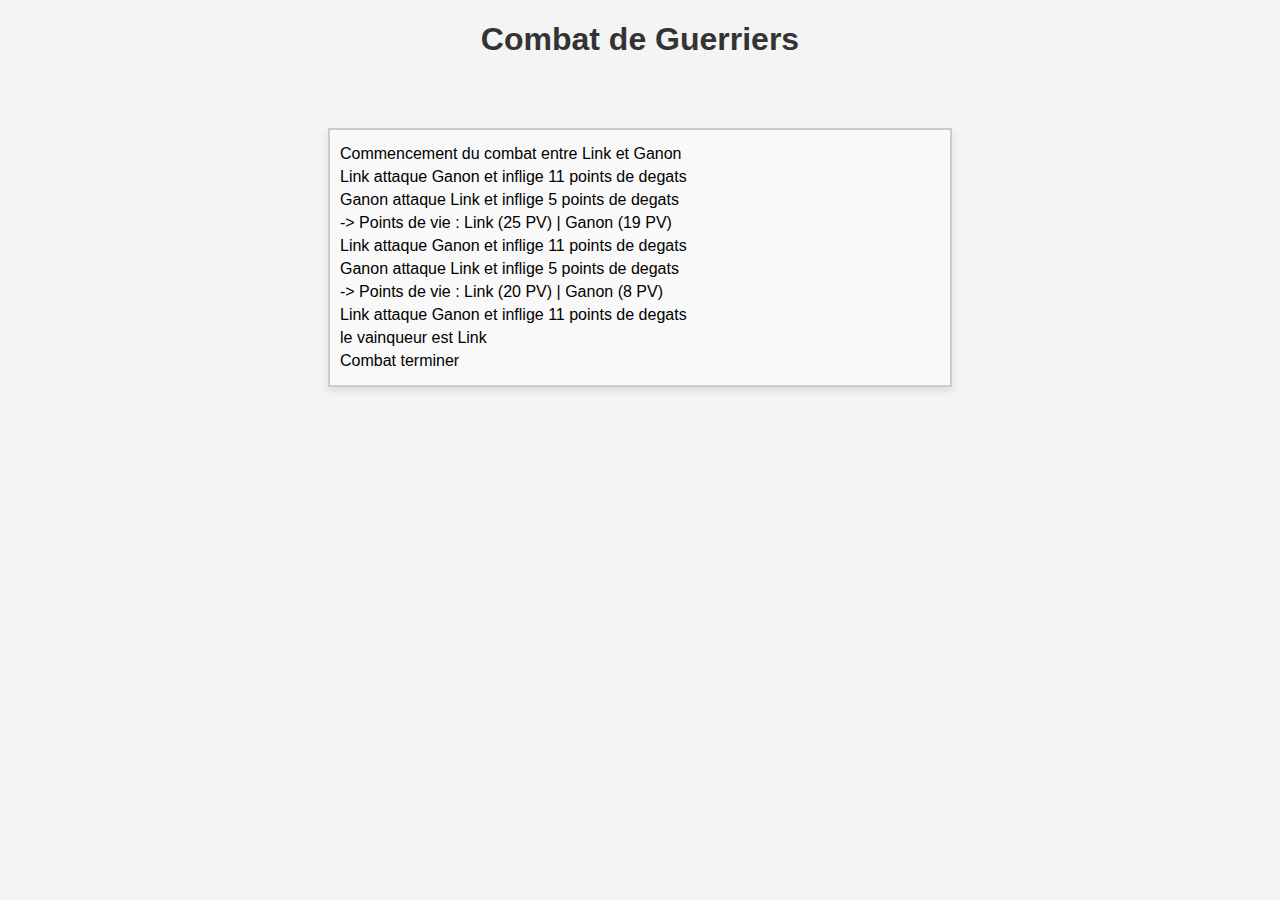
<file: Exercice simulation de combat/index.HTML>
<!DOCTYPE html>
<html lang="fr">
<head>
  <meta charset="UTF-8">
  <meta name="viewport" content="width=device-width, initial-scale=1.0">
  <title>Combat de Guerriers</title>
  <link rel="stylesheet" href="style.css">
</head>
<body>
  <h1>Combat de Guerriers</h1>
  <div id="log"></div>
  <script src="exercice.js"></script>
</body>
</html>
</file>
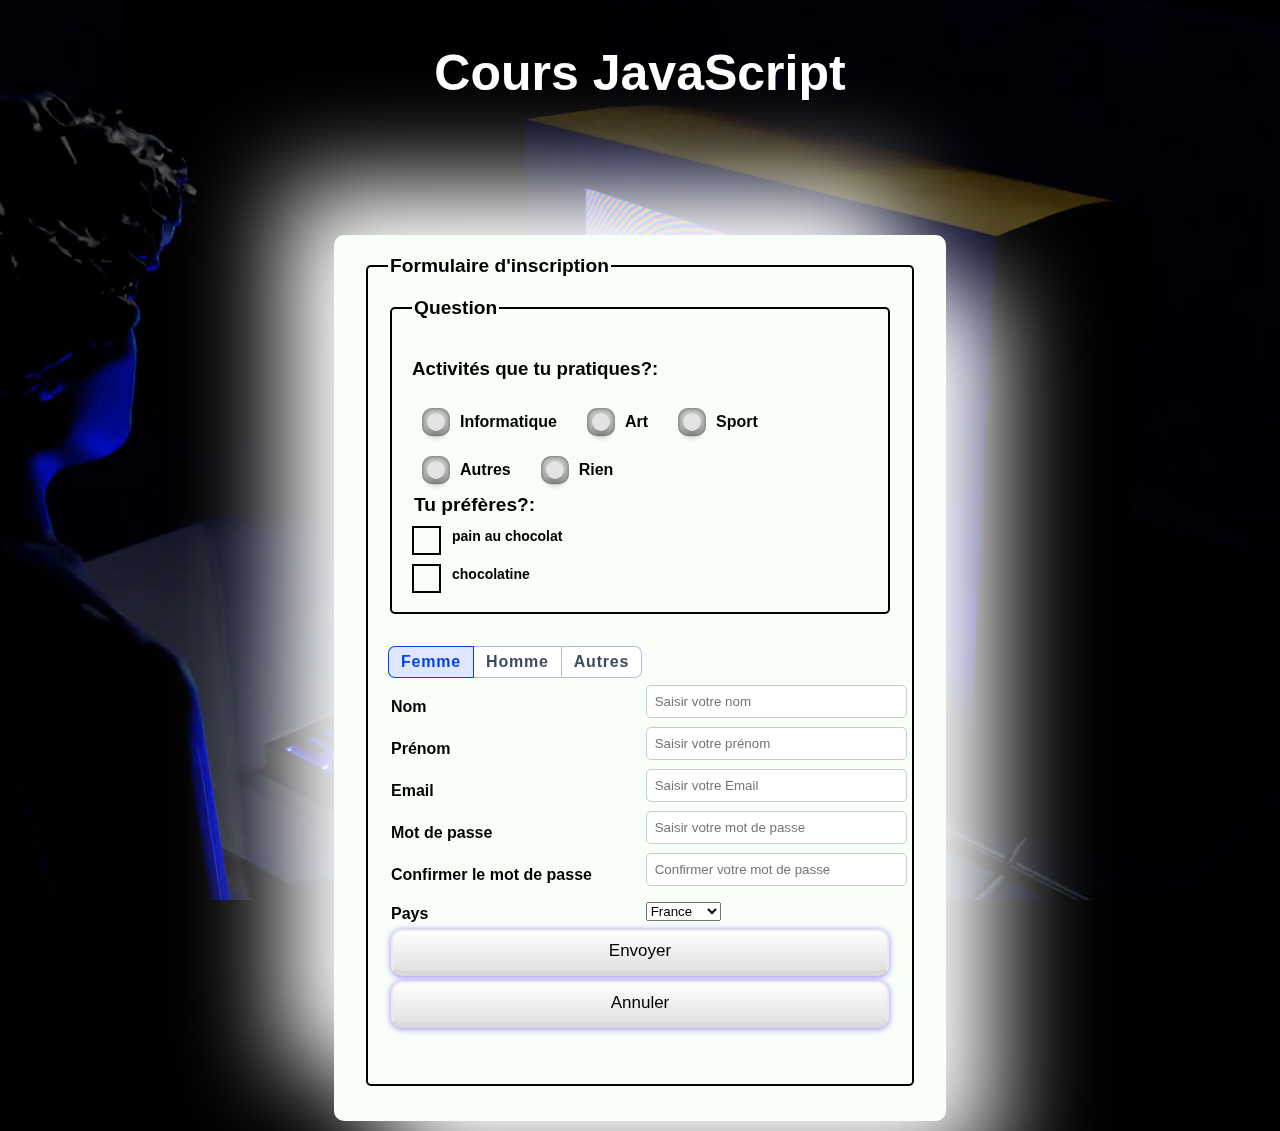
<file: formulaire inscription/index.html>
<!DOCTYPE html>
<html lang="en">
<head>
    <meta charset="UTF-8">
    <meta name="viewport" content="width=device-width, initial-scale=1.0">
    <link rel="stylesheet" href="style.css">
    <title>Formulaire d'inscription</title>
</head>
<body>
    <h1 id="titre-principal">Cours JavaScript</h1>
    <div id="texte-dynamique" style="display: none;">Vas-y donne tout tes informations...</div>
    <div class="video-background-wrapper">
      <video id="backgroundVideo" class="video-background" autoplay muted loop>
          <source src="0000-0080.mp4" type="video/mp4">
      </video>
  </div>
    <form id="myForm">
        <fieldset>
            <legend>Formulaire d'inscription</legend>
            <table>
                <tr>
                    <td><label for="nom">Nom</label></td>
                    <td><input id="nom" type="text" placeholder="Saisir votre nom"></td>
                </tr>
                <tr>
                    <td><label for="prenom">Prénom</label></td>
                    <td><input id="prenom" type="text" placeholder="Saisir votre prénom"></td>
                </tr>
                <tr>
                    <td><label for="email">Email</label></td>
                    <td><input id="email" type="email" placeholder="Saisir votre Email"></td>
                </tr>
                <tr>
                    <td><label for="password">Mot de passe</label></td>
                    <td><input id="password" type="password" placeholder="Saisir votre mot de passe"></td>
                </tr>
                <tr>
                    <td><label for="confirm-password">Confirmer le mot de passe</label></td>
                    <td><input id="confirm-password" type="password" placeholder="Confirmer votre mot de passe"></td>
                </tr>

            <td><label for="pays">Pays</label></td>
            <td>
                <select id="pays">
                    <option>France</option>
                    <option>Russie</option>
                    <option>Chine</option>
                    <option>Japon</option>
                    <option>Espagne</option>
                    <option>Italie</option>
                </select>
            </td>

            <fieldset>
            <legend>Question</legend>
            <h3>Activités que tu pratiques?:</h3>
            <div class="checkbox-container">
                <div class="column">
                  <label class="checkbox">
                    <input type="checkbox" name="qcm" value="informatique">
                    <span class="checkmark"></span>
                    <span class="label">Informatique</span>
                  </label>
                  <label class="checkbox">
                    <input type="checkbox" name="qcm" value="art">
                    <span class="checkmark"></span>
                    <span class="label">Art</span>
                  </label>
                  <label class="checkbox">
                    <input type="checkbox" name="qcm" value="sport">
                    <span class="checkmark"></span>
                    <span class="label">Sport</span>
                  </label>
                </div>
                <div class="column">
                  <label class="checkbox">
                    <input type="checkbox" name="qcm" value="autres">
                    <span class="checkmark"></span>
                    <span class="label">Autres</span>
                  </label>
                  <label class="checkbox">
                    <input type="checkbox" name="qcm" value="rien">
                    <span class="checkmark"></span>
                    <span class="label">Rien</span>
                  </label>
                </div>
              </div>
              <small class="error-msg"></small>
              

            <legend>Tu préfères?:</legend>
            <label class="checkbox-btn" id="unique-checkbox-btn">
              <input id="unique-checkbox" type="checkbox">
              <span class="checkmark"></span>
              <span class="checkbox-label">pain au chocolat</span>
            </label>
            <label class="checkbox-btn" id="unique-checkbox-btn">
              <input id="unique-checkbox" type="checkbox">
              <span class="checkmark"></span>
              <span class="checkbox-label">chocolatine</span>
            </label>
        </fieldset>
        <div class="mydict">
            <div class="mydict-container">
              <label>
                <input type="radio" name="radio" checked="">
                <span>Femme</span>
              </label>
              <label>
                <input type="radio" name="radio">
                <span>Homme</span>
              </label>
              <label>
                <input type="radio" name="radio">
                <span>Autres</span>
              </label>
            </div>
          </div>
          
                <tr>
                    <td colspan="2">
                    <input type="submit" value="Envoyer" class="styled-button">
                    <input type="reset" value="Annuler" class="styled-button">
                    </td>
                </tr>
            </table>
            <ul id="errorList" class="error-list"></ul>
        </fieldset>

    </form>
    <script src="app.js"></script>

</body>
</html>
</file>
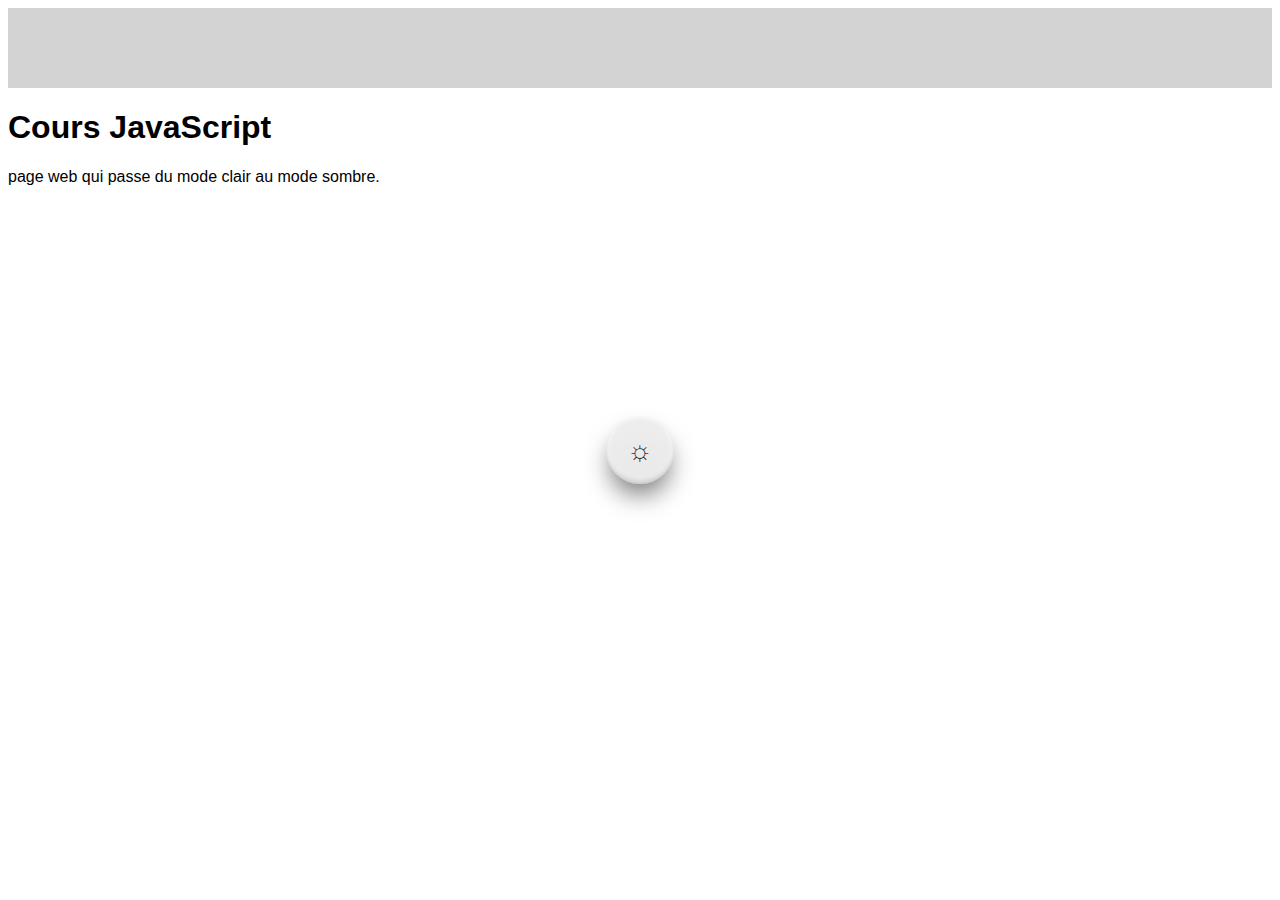
<file: le dark Mode/darkmod.html>
<!DOCTYPE html>
<html lang="fr">
<!-- Déclaration du type de document HTML5 et la langue de la page (français) -->

<head>
    <!-- Contient les métadonnées et les liens vers les ressources -->
    <meta charset="UTF-8">
    <!-- Définit le jeu de caractères en UTF-8 pour inclure tous les caractères spéciaux -->
    
    <meta name="viewport" content="width=device-width, initial-scale=1.0">
    <!-- Permet d'assurer une bonne mise en page responsive, avec une largeur d'écran égale à celle du périphérique -->
    
    <title>Exercice Dark Mode</title>
    <!-- Définit le titre de la page qui apparaîtra dans l'onglet du navigateur -->
    
    <link rel="stylesheet" href="style.css">
    <!-- Lien vers la feuille de style externe "style.css" pour appliquer les styles à la page HTML -->
</head>

<body>
    <!-- Début du corps de la page -->

    <div class="center-container">
        <!-- Conteneur principal centré pour placer les éléments au milieu de la page -->

        <header>
            <!-- Section d'en-tête de la page -->
            <div class="toggle">
                <!-- Conteneur du bouton de bascule pour activer le mode sombre -->
                
                <input type="checkbox" id="darkModeToggle">
                <!-- Case à cocher pour activer/désactiver le mode sombre. Elle sera utilisée dans le script JavaScript -->

                <span class="button"></span>
                <!-- Élément de bouton visuel associé au checkbox. Il servira d'interface utilisateur -->

                <label for="darkModeToggle" class="label">☼</label>
                <!-- Le label qui affiche l'icône du soleil "☼". Il est lié à la case à cocher grâce à l'attribut "for" -->
            </div>
        </header>

    </div>
    
    <h1>Cours JavaScript</h1>
    <!-- Titre principal de la page -->
    
    <p>page web qui passe du mode clair au mode sombre.</p>
    <!-- Description de la fonctionnalité de la page -->

    <script src="java.js"></script>
    <!-- Lien vers le fichier JavaScript "java.js" pour gérer le comportement du Dark Mode -->

</body>

</html>
</file>
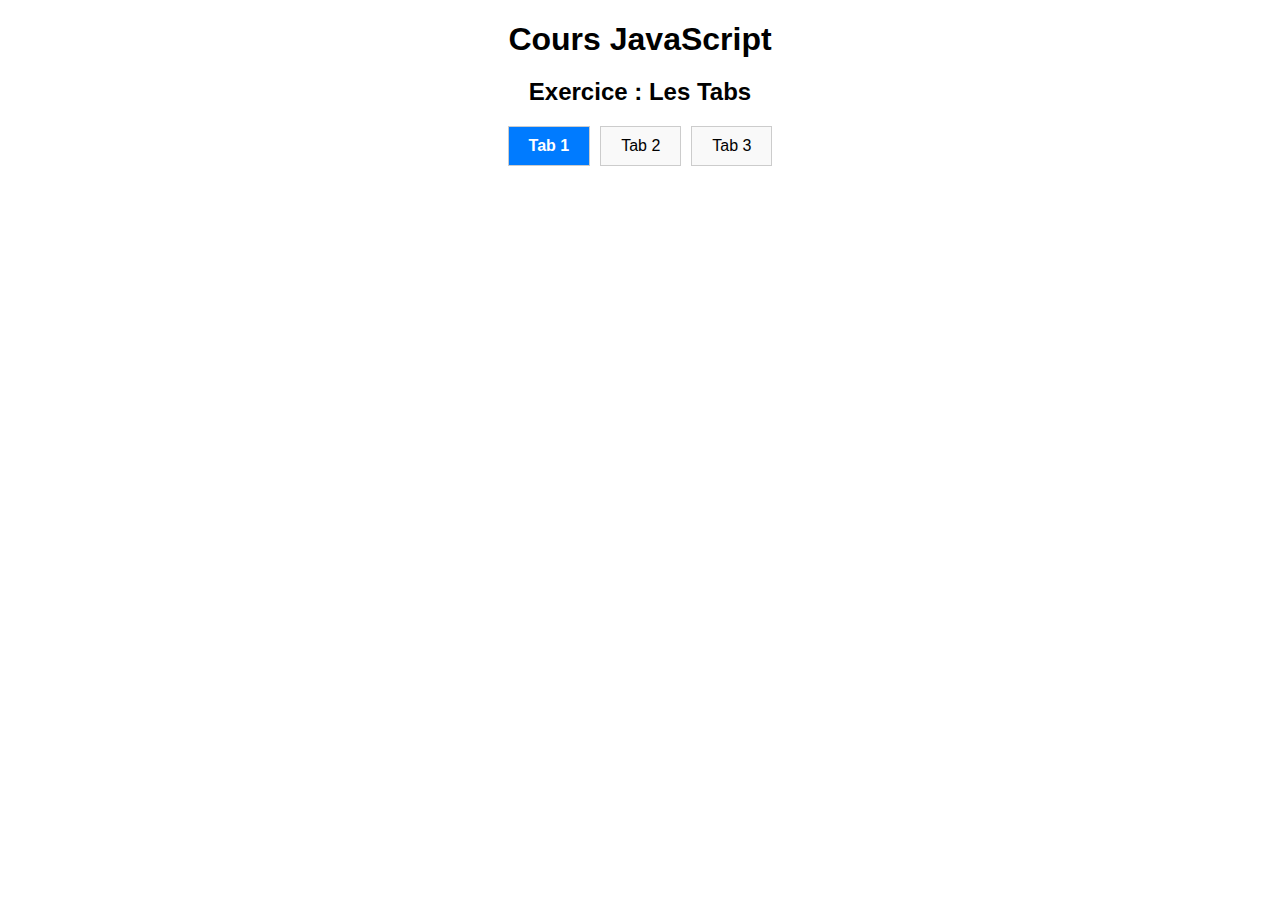
<file: tabs/tabs.html>
<!DOCTYPE html>
<html lang="fr">
<head>
    <meta charset="UTF-8">
    <meta name="viewport" content="width=device-width, initial-scale=1.0">
    <link rel="stylesheet" href="style1.css">
    <title>Exercice Tabs</title>
</head>
<body>
    <h1 id="titre-principal">Cours JavaScript</h1>

    <h2>Exercice : Les Tabs</h2>

    <!-- Liste des Tabs -->
    <ul class="tabs">
        <li class="tab tab-content1 tab-active">Tab 1</li>
        <li class="tab tab-content2">Tab 2</li>
        <li class="tab tab-content3">Tab 3</li>
    </ul>

    <!-- Contenus associés aux Tabs -->
    <div class="content content1 visible">Contenu 1</div>
    <div class="content content2">Contenu 2</div>
    <div class="content content3">Contenu 3</div>

    <!-- Lien vers le script JavaScript -->
    <script src="JS1.js"></script>
</body>
</html>
</file>
<file: Exercice simulation de combat/style.css>
body {
    font-family: Arial, sans-serif;
    margin: 0;
    height: 100vh;
    display: flex;
    flex-direction: column;
    align-items: center;
    background-color: #f4f4f4;
  }
  
  h1 {
    text-align: center;
    color: #333;
    margin-bottom: 20px;
  }
  
  #log {
    margin: 50px;
    border: 2px solid #ccc;
    padding: 10px;
    max-height: 600px;
    overflow-y: auto;
    background-color: #f9f9f9;
    width: 80%;
    max-width: 600px;
    box-shadow: 0 4px 8px rgba(0, 0, 0, 0.1);
  }
  
  .log-entry {
    margin: 5px 0;
  }
</file>
<file: formulaire inscription/style.css>
body {
  font-family: Arial, sans-serif;
  background-color: #000000;
  transition: background-color 0.9s ease;
  display: flex;
  flex-direction: column;
  justify-content: center;
  align-items: center;
  margin: 0;
  min-height: 100vh; /* S'assure que le contenu est centré verticalement */
  padding: 10px; /* Ajoute un espace pour éviter les débordements sur les petits écrans */
}


form {
  background: #f8fff8;
  box-shadow:  50px 50px 100px #ffffff,
  -50px -50px 100px #ffffff;
  padding: 20px 30px;
  border-radius: 10px;
  width: auto;
  margin-top: 100px;
}



fieldset {
  border: 2px solid #000000;
  border-radius: 5px;
  margin-bottom: 15px;
  width: 500px; /* Par défaut, occupe toute la largeur de son conteneur */
  max-width: 600px; /* Vous pouvez définir une limite pour la largeur maximale */
  padding: 20px; /* Ajouter de l'espace interne pour un aspect plus spacieux */
  box-sizing: border-box; /* Inclure les bordures et le padding dans la largeur totale */
  display: flex;
  flex-direction: column;
}


legend {
  font-size: 1.2em;
  font-weight: bold;
  color: #000000;
}




label {
  margin: 10px 0 5px;
  font-weight: bold;
  display: block; /* Affiche les étiquettes sur une nouvelle ligne */
}


input {
  width: 100%;
  padding: 8px;
  border: 1px solid #ccc;
  border-radius: 5px;
  margin-bottom: 5px;
}

input.error {
  border: 1px solid red;
  background-color: #ffe6e6;
}

input.success {
  border: 1px solid green;
  background-color: #e6ffe6;
}

ul.error-list {
  color: red;
  font-size: 0.9em;
  margin-top: 10px;
  list-style-type: square;
}

.content {
  display: none;
}

.content.active {
  display: block;
}

.error-list {
  color: red;
  font-size: 0.9em;
  margin-top: 10px;
  list-style-type: square;
}

input.error {
  border: 1px solid red;
  background-color: #ffe6e6;
}

input.success {
  border: 1px solid green;
  background-color: #e6ffe6;
}

.checkbox {
  display: flex;
  align-items: center;
  margin: 10px;
  font-family: Arial, sans-serif;
  color: black;
}

.checkbox-container {
  display: flex;
  flex-wrap: wrap;
  justify-content: space-between; /* Espace entre les colonnes */
  max-width: 600px; /* Limite la largeur du conteneur */
  margin: 0 auto; /* Centrer le conteneur */
}

.column {
  gap: 0px; /* Espacement entre les cases dans une colonne */
  display: flex;
  flex-direction: row;
}

.checkbox {
  display: flex;
  align-items: center;
  font-family: Arial, sans-serif;
  color: black;
}

.checkbox input {
  display: none;
}

.checkbox .checkmark {
  width: 28px;
  height: 28px;
  border-radius: 10px;
  background-color: #ffffff2b;
  box-shadow: rgba(0, 0, 0, 0.62) 0px 0px 5px inset, rgba(0, 0, 0, 0.21) 0px 0px 0px 24px inset,
              #22cc3f 0px 0px 0px 0px inset, rgba(224, 224, 224, 0.45) 0px 1px 0px 0px;
  cursor: pointer;
  margin-right: 10px;
  position: relative;
}

.checkbox .checkmark::after {
  content: "";
  width: 18px;
  height: 18px;
  border-radius: 10px;
  background-color: #e3e3e3;
  box-shadow: transparent 0px 0px 0px 2px, rgba(0, 0, 0, 0.3) 0px 6px 6px;
  position: absolute;
  top: 50%;
  left: 50%;
  transform: translate(-50%, -50%);
  transition: background-color 0.3s ease-in-out;
}

.checkbox input:checked + .checkmark {
  background-color: #6b9aff;
  box-shadow: rgba(0, 0, 0, 0.62) 0px 0px 5px inset, #6b9aff 0px 0px 0px 2px inset, #6b9aff 0px 0px 0px 24px inset,
              rgba(224, 224, 224, 0.45) 0px 1px 0px 0px;
}

.checkbox input:checked + .checkmark::after {
  background-color: white;
}

.checkbox .label {
  margin-right: 10px;
  user-select: none;
  font-weight: 700;
  cursor: pointer;
}


/* Styles pour les boutons */
.styled-button,
.styled-button:focus {
  font-size: 17px;
  padding: 10px 25px;
  border-radius: 0.7rem;
  background-image: linear-gradient(rgb(255, 255, 255), rgb(225, 225, 225));
  border: 2px solid rgb(235 235 235);
  border-bottom: 5px solid rgb(217 217 217);
  box-shadow: 0px 1px 6px 0px rgb(158, 129, 254);
  transform: translate(0, -3px);
  cursor: pointer;
  transition: 0.2s;
  transition-timing-function: linear;
}

.styled-button:active {
  transform: translate(0, 0);
  border-bottom: 2px solid rgb(50, 50, 50);
}



/* Styles spécifiques pour #unique-checkbox-btn */
#unique-checkbox-btn {
  display: block;
  position: relative;
  padding-left: 30px;
  margin-bottom: 10px;
  cursor: pointer;
  -webkit-user-select: none;
  -moz-user-select: none;
  -ms-user-select: none;
  user-select: none;
}

#unique-checkbox-btn input {
  position: absolute;
  opacity: 0;
  cursor: pointer;
  height: 0;
  width: 0;
}

#unique-checkbox-btn label {
  cursor: pointer;
  font-size: 14px;
}

#unique-checkbox-btn .checkmark {
  position: absolute;
  top: 0;
  left: 0;
  height: 25px;
  width: 25px;
  border: 2.5px solid #000000;
  transition: .2s linear;
}

#unique-checkbox-btn input:checked ~ .checkmark {
  background-color: transparent;
}

#unique-checkbox-btn .checkmark:after {
  content: "";
  position: absolute;
  visibility: hidden;
  opacity: 0;
  left: 50%;
  top: 40%;
  width: 10px;
  height: 14px;
  border: 2px solid #0ea021;
  filter: drop-shadow(0px 0px 10px #0ea021);
  border-width: 0 2.5px 2.5px 0;
  transition: .2s linear;
  transform: translate(-50%, -50%) rotate(-90deg) scale(0.2);
}

#unique-checkbox-btn input:checked ~ .checkmark:after {
  visibility: visible;
  opacity: 1;
  transform: translate(-50%, -50%) rotate(0deg) scale(1);
  animation: pulse 1s ease-in;
}

#unique-checkbox-btn input:checked ~ .checkmark {
  transform: rotate(45deg);
  border: none;
}
/* Espacement pour l'étiquette de la checkbox */
#unique-checkbox-btn .checkbox-label {
  margin-left: 10px; /* Ajustez la valeur pour l'espacement désiré */
  font-size: 14px; /* Ajustez si nécessaire */
  vertical-align: middle; /* Aligne le texte avec la checkbox */
  cursor: pointer; /* Ajoute un pointeur sur l'étiquette */
}

@keyframes pulse {
  0%,
  100% {
    transform: translate(-50%, -50%) rotate(0deg) scale(1);
  }
  50% {
    transform: translate(-50%, -50%) rotate(0deg) scale(1.6);
  }
}

.mydict:focus {
  outline: 0;
  border-color: #2260ff;
  box-shadow: 0 0 0 4px #b5c9fc;
}

.mydict div.mydict-container {
  display: flex;
  flex-wrap: wrap;
  margin-top: 0.5rem;
  justify-content: flex-start;
}

.mydict input[type="radio"] {
  clip: rect(0 0 0 0);
  clip-path: inset(100%);
  height: 1px;
  overflow: hidden;
  position: absolute;
  white-space: nowrap;
  width: 1px;
}

.mydict input[type="radio"]:checked + span {
  box-shadow: 0 0 0 0.0625em #0043ed;
  background-color: #dee7ff;
  z-index: 1;
  color: #0043ed;
}

.mydict label span {
  display: block;
  cursor: pointer;
  background-color: #fff;
  padding: 0.375em .75em;
  position: relative;
  margin-left: .0625em;
  box-shadow: 0 0 0 0.0625em #b5bfd9;
  letter-spacing: .05em;
  color: #3e4963;
  text-align: center;
  transition: background-color .5s ease;
}

.mydict label:first-child span {
  border-radius: .375em 0 0 .375em;
}

.mydict label:last-child span {
  border-radius: 0 .375em .375em 0;
}

h1#titre-principal {
  font-size: 50px;
  color: #ffffff;
  transition: color 0.1s ease; /* Transition pour une animation fluide */
}

/* Conteneur pour la vidéo d'arrière-plan */
.video-background-wrapper {
  position: fixed;
  top: 0;
  left: 0;
  width: 100%;
  height: 100%;
  overflow: hidden;
  z-index: -10; /* Place la vidéo derrière tout le contenu */
}

/* Style de la vidéo */
.video-background {
  position: absolute;
  transition: opacity 0.5s ease-in-out; /* Transition fluide */
  top: 50%;
  left: 50%;
  transform: translate(-50%, -50%);
  min-width: 100%;
  min-height: 100%;
  width: auto;
  height: auto;
  object-fit: cover; /* Permet à la vidéo de couvrir toute la zone */
}

.video-background-hidden {
  opacity: 0; /* Cache la vidéo lorsqu'elle est masquée */
}

#texte-dynamique {
  font-size: 50px;
  color: rgb(255, 255, 255); /* Vous pouvez changer la couleur à votre goût */
  font-weight: bold;
  text-align: center;
  position: absolute;
  top: 17%;
  left: 50%;
  transform: translate(-50%, -50%);
  display: none; /* Caché au départ */
  animation: vibration 0.1s infinite alternate; /* Animation de vibration */
}

/* Animation de vibration */
@keyframes vibration {
    0% { transform: translate(-50%, -50%) rotate(0deg); }
    25% { transform: translate(-50%, -50%) rotate(2deg); }
    50% { transform: translate(-50%, -50%) rotate(-2deg); }
    75% { transform: translate(-50%, -50%) rotate(2deg); }
    100% { transform: translate(-50%, -50%) rotate(0deg); }
}
</file>
<file: le dark Mode/style.css>
/* Style par défaut (mode clair) */
body {
  background-color: white; /* Fond blanc en mode clair */
  color: black; /* Texte noir en mode clair */
  font-family: Arial, sans-serif; /* Police d'écriture */
  transition: background-color 0.3s, color 0.3s; /* Transition douce pour les changements de couleurs */
}

header {
  background-color: lightgray; /* Fond gris clair pour l'en-tête */
  padding: 40px; /* Espacement autour du contenu de l'en-tête */
  text-align: right; /* Aligne le texte à droite */
}

/* Mode sombre */
body.dark-mode {
  background-color: #121212; /* Fond noir en mode sombre */
  color: white; /* Texte blanc en mode sombre */
}

header.dark-mode {
  background-color: #333; /* Fond plus sombre pour l'en-tête en mode sombre */
}

/* Bouton personnalisé */
.btn-class-name {
  --primary: 255, 90, 120; /* Définition d'une couleur primaire (rouge) */
  --secondary: 150, 50, 60; /* Définition d'une couleur secondaire (bleu) */
  width: 60px; /* Largeur du bouton */
  height: 50px; /* Hauteur du bouton */
  border: none; /* Pas de bordure */
  outline: none; /* Pas de contour */
  cursor: pointer; /* Change le curseur en main lorsque survolé */
  user-select: none; /* Désactive la sélection du texte dans le bouton */
  touch-action: manipulation; /* Prévient les comportements tactiles inutiles */
  outline: 10px solid rgb(var(--primary), .5); /* Ajoute un contour léger autour du bouton */
  border-radius: 100%; /* Rend le bouton circulaire */
  position: relative; /* Positionnement relatif pour permettre le placement des éléments à l'intérieur */
  transition: .3s; /* Transition douce pour les changements de style */
}

.btn-class-name .back {
  background: rgb(var(--secondary)); /* Couleur d'arrière-plan du bouton secondaire */
  border-radius: 100%; /* Contours arrondis pour l'arrière-plan */
  position: absolute; /* Positionnement absolu dans le bouton */
  left: 0; /* Aligne à gauche */
  top: 0; /* Aligne en haut */
  width: 100%; /* Remplir toute la largeur du bouton */
  height: 100%; /* Remplir toute la hauteur du bouton */
}

.btn-class-name .front {
  background: linear-gradient(0deg, rgba(var(--primary), .6) 20%, rgba(var(--primary)) 50%); /* Dégradé de couleur primaire pour la face avant */
  box-shadow: 0 .5em 1em -0.2em rgba(var(--secondary), .5); /* Ombre légère sur la face avant */
  border-radius: 100%; /* Contours arrondis pour la face avant */
  position: absolute; /* Positionnement absolu dans le bouton */
  border: 1px solid rgb(var(--secondary)); /* Bordure secondaire autour de la face avant */
  left: 0; /* Aligne à gauche */
  top: 0; /* Aligne en haut */
  width: 100%; /* Remplir toute la largeur du bouton */
  height: 100%; /* Remplir toute la hauteur du bouton */
  display: flex; /* Utilisation du flexbox pour centrer le contenu */
  justify-content: center; /* Centrage horizontal */
  align-items: center; /* Centrage vertical */
  font-size: 1.2rem; /* Taille de la police */
  font-weight: 600; /* Poids de la police */
  font-family: inherit; /* Hérite de la police du parent */
  transform: translateY(-15%); /* Déplace légèrement la face avant vers le haut */
  transition: .15s; /* Transition douce pour les changements */
  color: rgb(var(--secondary)); /* Couleur de texte de la face avant */
}

.btn-class-name:active .front {
  transform: translateY(0%); /* Réinitialise la position lors de l'activation du bouton */
  box-shadow: 0 0; /* Supprime l'ombre lors de l'activation */
}

/* Conteneur du bouton de bascule pour le mode sombre */
.toggle {
  position: absolute; /* Positionnement absolu pour permettre le centrage */
  top: 50%; /* Milieu vertical de l'écran */
  left: 50%; /* Milieu horizontal de l'écran */
  transform: translate(-50%, -50%); /* Centrage parfait du bouton */
  height: 100px; /* Taille du conteneur */
  width: 100px; /* Taille du conteneur */
}

/* Cercle de fond du bouton de bascule */
.toggle:before {
  box-shadow: 0; /* Pas d'ombre */
  border-radius: 84.5px; /* Rounds the edges */
  background: #fff; /* Fond blanc */
  position: absolute; /* Positionnement absolu dans le conteneur */
  margin-left: -36px; /* Décalage horizontal pour centrer */
  margin-top: -36px; /* Décalage vertical pour centrer */
  opacity: 0.2; /* Opacité réduite */
  height: 72px; /* Hauteur du cercle */
  width: 72px; /* Largeur du cercle */
  left: 50%; /* Centré horizontalement */
  top: 50%; /* Centré verticalement */
}

/* Modifie le texte du label lorsque le bouton est coché */
.toogle input:checked~.label {
  color: rgba(255,0,0,0.8); /* Change la couleur du texte en rouge lorsque le bouton est activé */
}

/* Contenu visuel du bouton de bascule */
.toggle .button {
  transition: all 300ms cubic-bezier(0.23, 1, 0.32, 1); /* Transition fluide pour les changements */
  box-shadow: 0 15px 25px -4px rgba(0, 0, 0, 0.5), inset 0 -3px 4px -1px rgba(0, 0, 0, 0.2), 0 -10px 15px -1px rgba(255, 255, 255, 0.6), inset 0 3px 4px -1px rgba(255, 255, 255, 0.2), inset 0 0 5px 1px rgba(255, 255, 255, 0.8), inset 0 20px 30px 0 rgba(255, 255, 255, 0.2); /* Ombres multiples autour du bouton */
  border-radius: 68.8px; /* Rond pour le bouton */
  position: absolute; /* Positionnement absolu dans le conteneur */
  background: #eaeaea; /* Fond gris clair pour le bouton */
  margin-left: -34.4px; /* Décalage horizontal pour centrer */
  margin-top: -34.4px; /* Décalage vertical pour centrer */
  display: block; /* Affichage en bloc pour occuper tout l'espace */
  height: 68.8px; /* Hauteur du bouton */
  width: 68.8px; /* Largeur du bouton */
  left: 50%; /* Centré horizontalement */
  top: 50%; /* Centré verticalement */
}

/* Label du bouton de bascule */
.toggle .label {
  transition: color 300ms ease-out; /* Transition douce pour la couleur */
  line-height: 101px; /* Centrer le texte verticalement */
  text-align: center; /* Centrer le texte horizontalement */
  position: absolute; /* Positionnement absolu dans le conteneur */
  font-weight: 700; /* Poids de la police */
  font-size: 28px; /* Taille de la police */
  display: block; /* Affichage en bloc */
  opacity: 0.9; /* Opacité légèrement réduite */
  height: 100%; /* Hauteur maximale du label */
  width: 100%; /* Largeur maximale du label */
  color: rgba(0, 0, 0, 0.9); /* Couleur du texte par défaut (noir) */
}

/* Cache l'input réel du checkbox */
.toggle input {
  opacity: 0; /* Rendre l'input invisible */
  position: absolute; /* Positionnement absolu */
  cursor: pointer; /* Changer le curseur en main lorsqu'il est sur l'input */
  z-index: 1; /* Mettre l'input devant les autres éléments */
  height: 100%; /* Prendre toute la hauteur du conteneur */
  width: 100%; /* Prendre toute la largeur du conteneur */
  left: 0; /* Aligner à gauche */
  top: 0; /* Aligner en haut */
}

/* Lorsque le bouton est activé (coché) */
.toggle input:checked ~ .label {
  color: white; /* Change la couleur du texte en blanc */
}

/* Lorsque l'on appuie sur le bouton (état actif) */
.toggle input:active ~ .label {
  color: white; /* Change la couleur du texte en blanc temporairement */
}

/* Si le bouton est activé */
.toggle input:checked ~ .button {
  background: black; /* Le bouton devient noir */
  box-shadow: 0 10px 25px -4px rgba(0, 0, 0, 0.8), 
              inset 0 -8px 25px -1px rgba(255, 255, 255, 0.9), 
              0 -10px 15px -1px rgba(255, 255, 255, 0.6), 
              inset 0 8px 20px 0 rgba(0, 0, 0, 0.2), 
              inset 0 0 5px 1px rgba(255, 255, 255, 0.6); /* Ombres multiples pour le bouton activé */
}

/* Lorsqu'on appuie sur le bouton */
.toggle input:active ~ .button {
  background: black; /* Le bouton devient noir lorsqu'il est pressé */
  filter: brightness(0.8); /* Effet visuel légèrement atténué */
}
</file>
<file: tabs/style1.css>
/* Style général */
body {
    font-family: Arial, sans-serif;
    margin: 20px;
    text-align: center;
}

/* Titre principal */
h1 {
    margin-bottom: 20px;
}

/* Liste des tabs */
.tabs {
    display: flex;
    justify-content: center;
    list-style: none;
    padding: 0;
    margin: 0 0 20px 0;
}

/* Style d'un tab */
.tab {
    padding: 10px 20px;
    margin: 0 5px;
    border: 1px solid #ccc;
    cursor: pointer;
    background-color: #f9f9f9;
    transition: background-color 0.3s ease;
}

/* Tab actif */
.tab-active {
    background-color: #007BFF;
    color: white;
    font-weight: bold;
}

/* Contenu caché */
.content {
    display: none;
    padding: 20px;
    margin: 10px auto;
    border: 1px solid #ccc;
    max-width: 400px;
    background-color: #f9f9f9;
}
</file>
